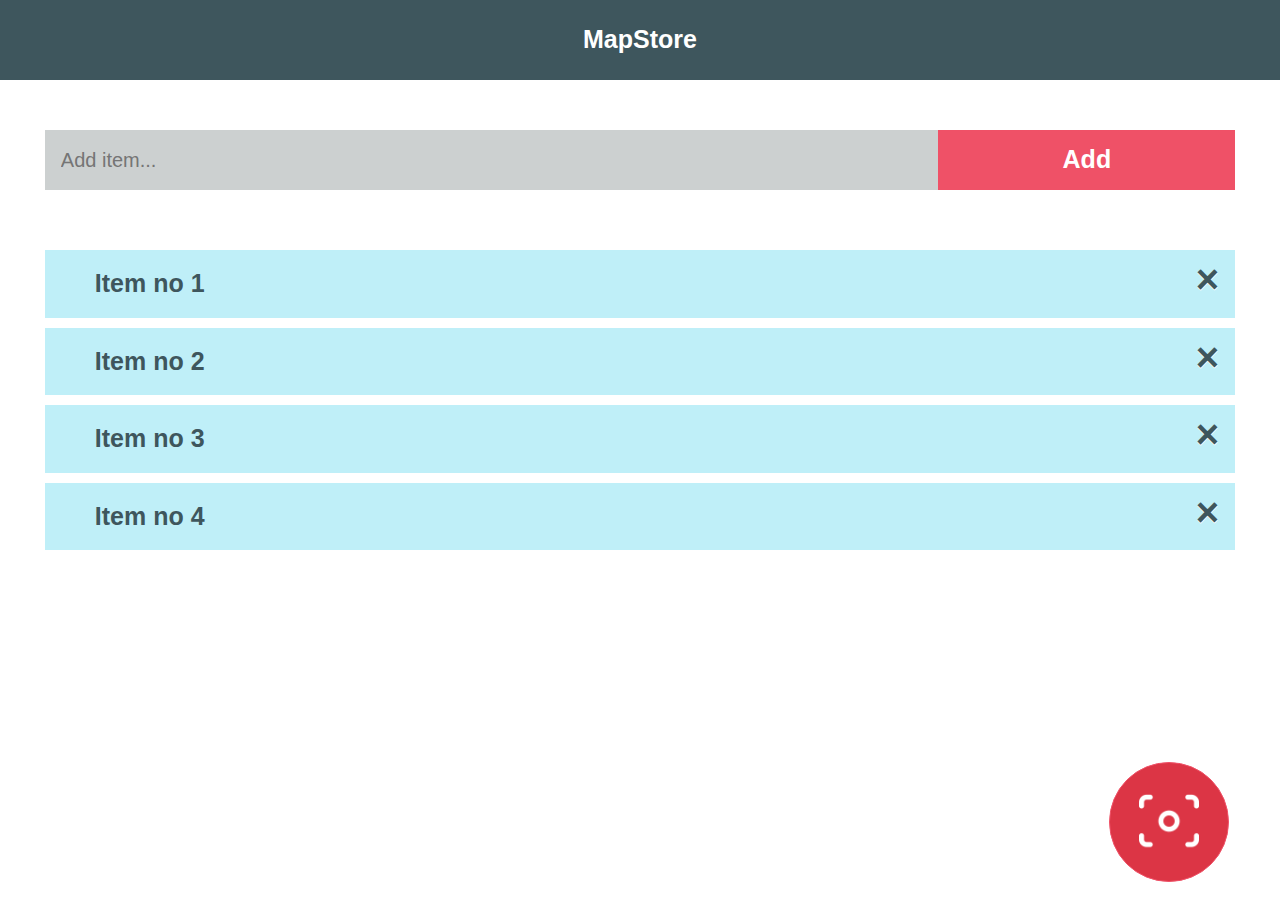
<file: shopping-list.html>
<!DOCTYPE html>
<html>
	<head>
		<title></title>

		<link rel="stylesheet" href="assets/css/styles.css" />
		<link rel="stylesheet" href="assets/css/mapstore-theme.css" />
		<link rel="stylesheet" href="https://maxcdn.bootstrapcdn.com/bootstrap/4.5.2/css/bootstrap.min.css">
		<meta name="viewport" content="width=device-width, initial-scale=1">

	</head>

	<body class="body_shopping_list">

		<nav class="navbar navbar-expand-sm bg-light text-center" id="nav_bar">
			<ul class="navbar-nav">
				<p class="navbar-brand"> MapStore</p>
			</ul>
		</nav>

		<div id="myDIV" class="header mx-auto d-block">
			<input type="text" id="myInput" placeholder="Add item...">
			<span onclick="newElement()" class="addBtn">Add</span>
		</div>

		<ul class="mx-auto d-block" id="myUL">
			<li>Item no 1</li>
			<li>Item no 2</li>
			<li>Item no 3</li>
			<li>Item no 4</li>
		</ul>

		<a href="scan.html">
			<div style="bottom: 2%; right: 4%; position: fixed" id="shop_list">
				<button type="button" class="btn btn-danger btn-circle btn-xl"><img src="assets/img/scan.png" width="60px"></button> 
			</div>
		</a>

		<script src="assets/js/shoppingList.js"></script>

	</body>
</html>
</file>
<file: assets/css/styles.css>
html {
    height: 100%;
  }
  
  body {
    font-family: sans-serif;
    padding: 0 0px;
    height: 100%;
    /* background: black; */
    margin: 0;
  }
  
@media (min-width: 0px) {
    body  {
        background-image: url('../img/bckg_mobile.png')!important;
        background-size: cover;
        background-position: center;
        background-repeat: no-repeat;
    }
}

@media (min-width: 800px) {
    body  {
      background-image: url('../img/store-gradient.png')!important;
      background-position: center;
      background-size: cover;
      background-repeat: no-repeat;
    }
}

  h1 {
    color: white;
    margin: 0;
    padding: 15px;
  }
  
  #container {
    text-align: center;
    margin: 0;
    overflow-y: hidden;
    overflow-x: hidden;
  }
  
  #qr-canvas {
    margin: auto;
    width: calc(100% - 20px);
    /* max-width: 400px; */
    width: 800px;
    height: 1000px;
    /* min-height: 1600px; */
    /* min-width: 1200px; */
  }
  
  #btn-scan-qr {
    cursor: pointer;
  }
  
  #btn-scan-qr img {
    height: 10em;
    padding: 15px;
    margin: 15px;
  }
  
  #qr-result {
    font-size: 1.2em;
    margin: 20px auto;
    padding: 20px;
    max-width: 700px;
    background-color: white;
  }
  
  #centered {
    position: fixed;
    top: 50%;
    left: 50%;
    /* bring your own prefixes */
    transform: translate(-50%, -50%);
  }

  /* Remove margins and padding from the list */
ul {
  margin: 0;
  padding: 0;
  font-size: 25px;
}

/* Style the list items */
ul li {
  cursor: pointer;
  margin-bottom: 10px;
  position: relative;
  padding: 15px 15px 15px 50px;
  font-size: 25px;
  transition: 0.2s;

  color: #3E565D !important;
  font-weight: bold;


  background-color: #BFEFF8;

  /* make the list items unselectable */
  -webkit-user-select: none;
  -moz-user-select: none;
  -ms-user-select: none;
  user-select: none;

  overflow: hidden;
}

/* Set all odd list items to a different color (zebra-stripes) */
/*ul li:nth-child(odd) {
  background: #ccd0d0;
}*/

/* Darker background-color on hover */
ul li:hover {
  background: #8EDCEA !important;

}

/* When clicked on, add a background color and strike out text */
ul li.checked {
  background: #ddd;
  text-decoration: line-through;
}

/* Add a "checked" mark when clicked on */
ul li.checked::before {
  content: ' ' ;
  position: absolute ;
  border-color: #3e565d;
  border-style: solid !important;
  border-width: 0px 6px 6px 0 !important;
  margin-top: 9px !important;
  top: 10px !important;
  left: 16px !important;
  transform: rotate(45deg);
  height: 23px !important;
  width: 12px !important;
}

/* Style the close button */
.close {
  position: absolute;
  right: 0;
  font-weight: bold;
  font-size: 40px !important;
  top: 0;
  height: 100%;
  padding: 9px 16px 10px 16px !important;
  margin-left: 25px;
  color: #3E565D !important;
  opacity: 100% !important;
}

.close:hover {
  background-color: #ef5167;
  opacity: 100% !important;
  color: #ffffff!important;
}

/* Style the header */
.header {
  background-color: ;
  color: white;
  text-align: center;
  width: 93%;
}

/* Clear floats after the header */
.header:after {
  content: "";
  display: table;
  clear: both;
}

/* Style the input */
input {
  margin: 0;
  border: none;
  border-radius: 0;
  width: 75%;
  padding: 10px;
  float: left;
  font-size: 16px;
}

/* Style the "Add" button */
.addBtn {
  padding: 10px;
  width: 25%;
  background: #ef5167;
  color: #ffffff;
  float: left;
  text-align: center;
  font-size: 25px;
  cursor: pointer;
  transition: 0.3s;
  border-radius: 0;
  padding: 11px 15px 15px 16px ;
  height: 60px;
  font-weight: bold;
}

.addBtn:hover {
  background-color: #d51a35;
}

#myUL{
/*  margin-top: 50px;*/
  list-style-type: none;
  margin: 10px;
  margin-top: 40;
  width: 93%;
}

#myInput{
  background-color: #CCD0D0 !important;
  font-size: 20px;
  padding: 12px 16px 12px 16px;
  height: 60px;
  margin-bottom: 50px;
}

#myInput:focus{
  border: 2px solid #b5b5b5;
}


.body_shopping_list {
  margin: 0px !important;
 background: white !important;
}
#nav_bar{
  margin-bottom: 50px;
  height: 80px !important;
  background-color: #3E565D !important;
}
.navbar .navbar-brand{
  display: block;
  text-align:center;
  float: none;
  font-weight: bold;
  color: white !important;
}

.navbar-brand{
  float: none!important;
  position: absolute!important;
  top: 50%!important;
  left: 50%!important;
  transform: translate(-50%, -50%)!important;
  font-size: 25px !important;
}
</file>
<file: assets/css/mapstore-theme.css>
.color-BASE-BLUE{
    color: #8EDCEA !important;
}
.color-LIGHT-BLUE{
    color: #BFEFF8 !important;
}
.color-WHITE-BLUE{
    color: #F4FDFF !important;
}
.color-GREEN-BLUE {
    color: #64C4D6 !important;
}
.color-DARK-GREEN-BLUE{
    color: #3FA5B8 !important;
}
.color-GRAY{
    color: #728185 !important;
}
.color-GRAY-DARK{
    color: #3E565D !important;
}
.color-GRAY-LIGHT{
    color: #c0d1d1 !important;
}
.color-BASE-PINK{
    color: #EF5167 !important;
}
.color-LIGHT-PINK{
    color: #F67587 !important;
}
.color-WHITE-PINK{
    color: #FAA1AD !important;
}
.color-RED-PINK{
    color: #DB2C44 !important;
}
.color-DARK-RED-PINK{
    color: #B11228 !important;
}

.btn-circle.btn-sm { 
    width: 30px; 
    height: 30px; 
    padding: 6px 0px; 
    border-radius: 15px; 
    font-size: 8px; 
    text-align: center; 
} 
.btn-circle.btn-md { 
    width: 50px; 
    height: 50px; 
    padding: 7px 10px; 
    border-radius: 25px; 
    font-size: 10px; 
    text-align: center; 
    border: 1px solid #EF5167;
} 
.btn-circle.btn-xl { 
    width: 120px; 
    height: 120px; 
    padding: 10px 16px; 
    border-radius: 60px; 
    font-size: 12px; 
    text-align: center; 
    border: 1px solid #EF5167;
}

.btn-circle.btn-md:hover, .btn-circle.btn-sm:hover, .btn-circle.btn-xl:hover{
    box-shadow: 0px 0px 15px rgba(33,33,33,.5); 
}

#btn-add-store{
    padding-top: 40px;;
}

.store-card{
    margin: 0 auto;
    margin-bottom: 20px;
}

.btn-primary {
    color: #fff;
    background-color: #BFEFF8;
    border-color: #8EDCEA;
}

.btn-primary:hover {
    background-color: #8EDCEA;
}

.btn-primary:focus {
    background-color: #8EDCEA;
}

.btn-primary:active {
    background-color: #8EDCEA;
}

.btn-danger {
    color: #fff;
    background-color: #F67587;
    border-color: #EF5167;
}

.btn-danger:hover {
    background-color: #EF5167;
}

.btn-success{
    color: #fff;
    background-color: #64C4D6;
    border-color: #3FA5B8;
}

.btn-success:hover{
    background-color: #3FA5B8;
}

.btn-success:focus{
    background-color: #3FA5B8;
}

.btn-add-elements{
    left: 2%;
    position: fixed;
    bottom: 15px;
}

.btn-option{
    padding-left:2px;
    padding-right:2px;
    text-align: center;
    margin-bottom: 5px;
}

@media screen and (max-width: 1199px) {
    #options_div_lock_btn{
        width: 97.5% !important;
    }
}

@media screen and (max-width: 991px) {
    #options_div_lock_btn{
        width: 100% !important;
    }
    .options_div_btn{
        width: 100% !important;
    }
    .options_div_btn_2{
        width: 100% !important;
    }
    .options_div_header_text{
        text-align: center;
    }
}
</file>
